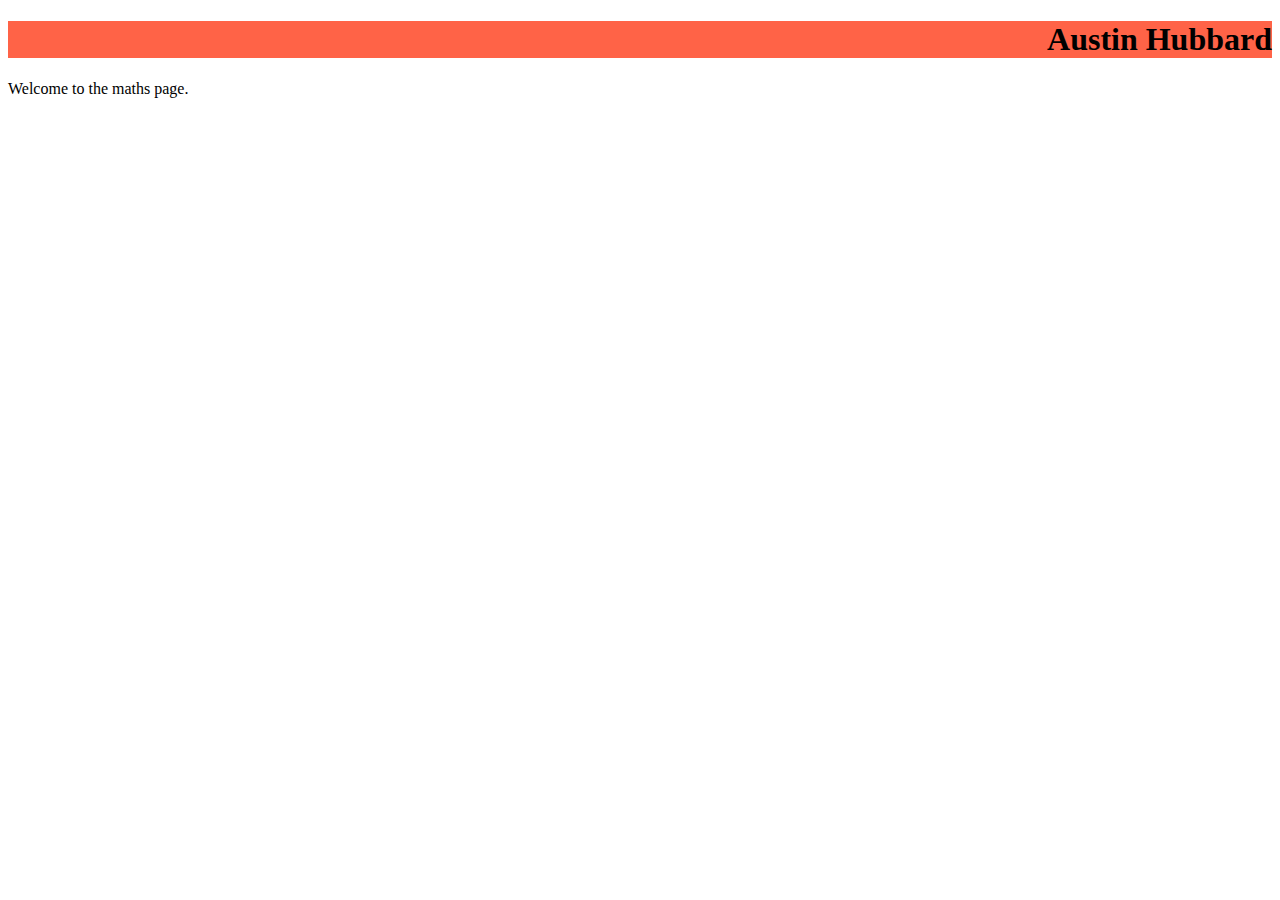
<file: mathpage.html>
<!DOCTYPE html>
<html lang="en">
<head>

<meta charset="UTF-8">
<meta name="viewport" content="width=device-width, initial-scale=1">

<title>Austin's Website</title>

<link rel="stylesheet" type="text/css" href="stylesheet.css">	

<style>
</style>
</head>
<body>

<h1>Austin Hubbard</h1>

Welcome to the maths page.

</body>
</html>
</file>
<file: stylesheet.css>
.header {
  margin: 0;
  padding: 0;
  background-color: #bdcbff;
}

.column {
  float: left;
  width: 50%;
}

/* Style the top navigation bar */
.topnav {
  overflow: hidden;
  background-color: #fab3c669;
  font-family:Trebuchet MS, Helvetica, sans-serif;
}

/* Style the topnav links */
.topnav a {
  float: left;
  display: block;
  color: black;
  text-align: center;
  padding: 5px 14px;
  font-family:Tahoma, Geneva, sans-serif;
  text-decoration: none;
  border-style: solid;
  border-width: 5px 0px;
  border-color:	 #fab3c600;
}

/* Change color on hover */
.topnav a:hover {
  background-color: #bdcbff;
  color: black;
  font-family:Tahoma, Geneva, sans-serif;
  padding: 5px 14px;
  border-style: solid;
  border-width: 5px 0px;
  border-color: white;
}

h1 {
	font-family: Georgia, serif;
	text-align: right;
	background-color:Tomato;
}

h2 {
	font-family: Palatino, serif;
	color: white;
	text-align: left;
	background-color:SlateBlue;
}

h3 {
	font-family: Georgia, serif;
	text-align: right;
	border:4px solid Tomato;

body {

	margin: 0;
	padding: 0;
	font-family: Palatino, serif;
	color: white;
        background-color: #bdcbff;
}

iframe{
	border: none;
  overflow: hidden;
}
</file>
